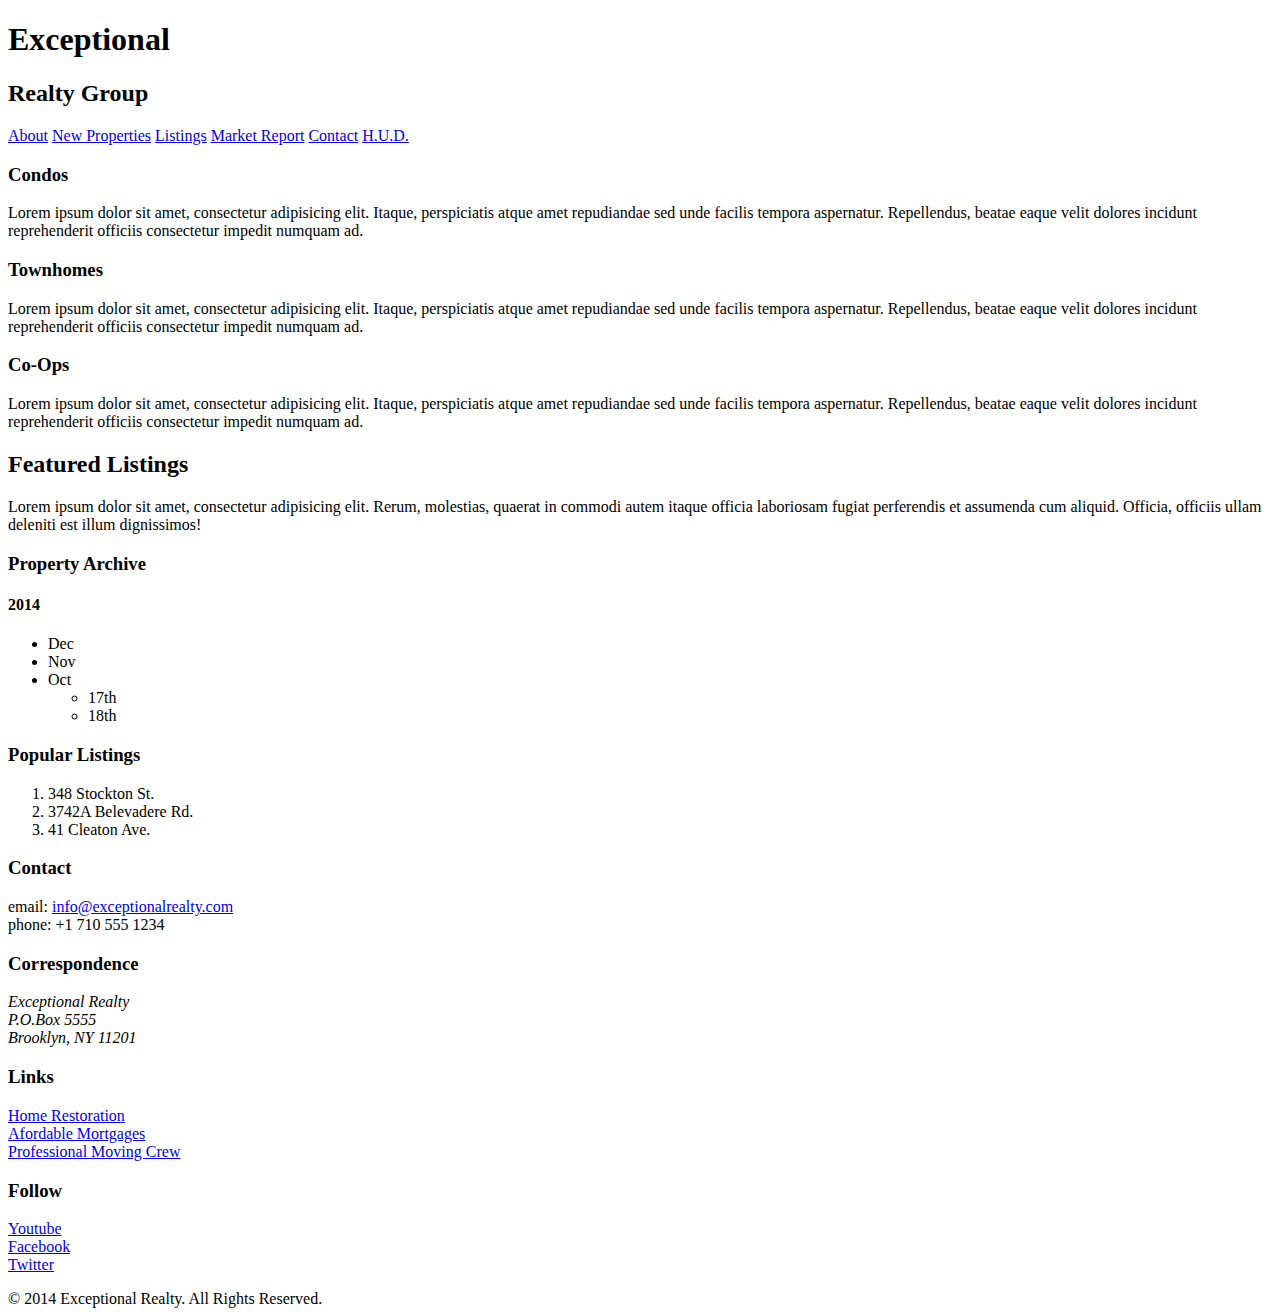
<file: real-estate-listings.html>
<!doctype html>
<html lang="en">
<head>
  <meta charset="UTF-8">
  <title>Exceptional Realty Group - Luxury Homes - Listings</title>
</head>
<body>
  <header>
    <div id="logo">
      <h1>Exceptional</h1>
      <h2>Realty Group</h2>
    </div>

    <nav>
      <a href="index.html">About</a> <a href="new-properties.html">New Properties</a> <a href="real-estate-listings.html">Listings</a> <a href="market-report.html">Market Report</a> <a href="contact.html">Contact</a> <a href="http://hud.gov" target="_blank">H.U.D.</a>
    </nav>
  </header>

  <section>
    <h3>Condos</h3>
    <p>Lorem ipsum dolor sit amet, consectetur adipisicing elit. Itaque, perspiciatis atque amet repudiandae sed unde facilis tempora aspernatur. Repellendus, beatae eaque velit dolores incidunt reprehenderit officiis consectetur impedit numquam ad.</p>
  </section>

  <section>
    <h3>Townhomes</h3>
    <p>Lorem ipsum dolor sit amet, consectetur adipisicing elit. Itaque, perspiciatis atque amet repudiandae sed unde facilis tempora aspernatur. Repellendus, beatae eaque velit dolores incidunt reprehenderit officiis consectetur impedit numquam ad.</p>
  </section>

  <section>
    <h3>Co-Ops</h3>
    <p>Lorem ipsum dolor sit amet, consectetur adipisicing elit. Itaque, perspiciatis atque amet repudiandae sed unde facilis tempora aspernatur. Repellendus, beatae eaque velit dolores incidunt reprehenderit officiis consectetur impedit numquam ad.</p>
  </section>

  <h2 class= "milk-text"> Featured Listings</h2>

  <section>
    <p>Lorem ipsum dolor sit amet, consectetur adipisicing elit. Rerum, molestias, quaerat in commodi autem itaque officia laboriosam fugiat perferendis et assumenda cum aliquid. Officia, officiis ullam deleniti est illum dignissimos!</p>
  </section>

  <section>
    <h3>Property Archive</h3>
    <h4>2014</h4>
    <!-- unordered list -->
    <ul>
      <li>Dec</li>
      <li>Nov</li>
      <li>Oct
        <ul>
          <li>17th</li>
          <li>18th</li>
        </ul>
      </li>
    </ul>
  <section>

  <section>
    <h3>Popular Listings</h3>
    <!-- ordered list -->
    <ol>
      <li>348 Stockton St.</li>
      <li>3742A Belevadere Rd.</li>
      <li>41 Cleaton Ave.</li>
    </ol>
  </section>

  <section id="details">
      <div>
        <h3>Contact</h3>
        <p>
          email: <a href="mailto:info@exceptionalrealty.com">info@exceptionalrealty.com</a><br>
          phone: +1 710 555 1234
        </p>
        <h3>Correspondence</h3>
        <address>
          Exceptional Realty<br>
          P.O.Box 5555<br>
          Brooklyn, NY 11201
        </address>
      </div>

      <div>
        <h3>Links</h3>
        <p>
          <a href="#" target="_blank">Home Restoration</a><br>
          <a href="#" target="_blank">Afordable Mortgages</a><br>
          <a href="#" target="_blank">Professional Moving Crew</a>
        </p>
      </div>

      <div>
        <h3>Follow</h3>
        <p>
          <a href="#" target="_blank">Youtube</a><br>
          <a href="#" target="_blank">Facebook</a><br>
          <a href="#" target="_blank">Twitter</a>
        </p>
      </div>
    </section>

    <footer>
      &copy; 2014 Exceptional Realty. All Rights Reserved.
    </footer>

</body>
</html>
</file>
